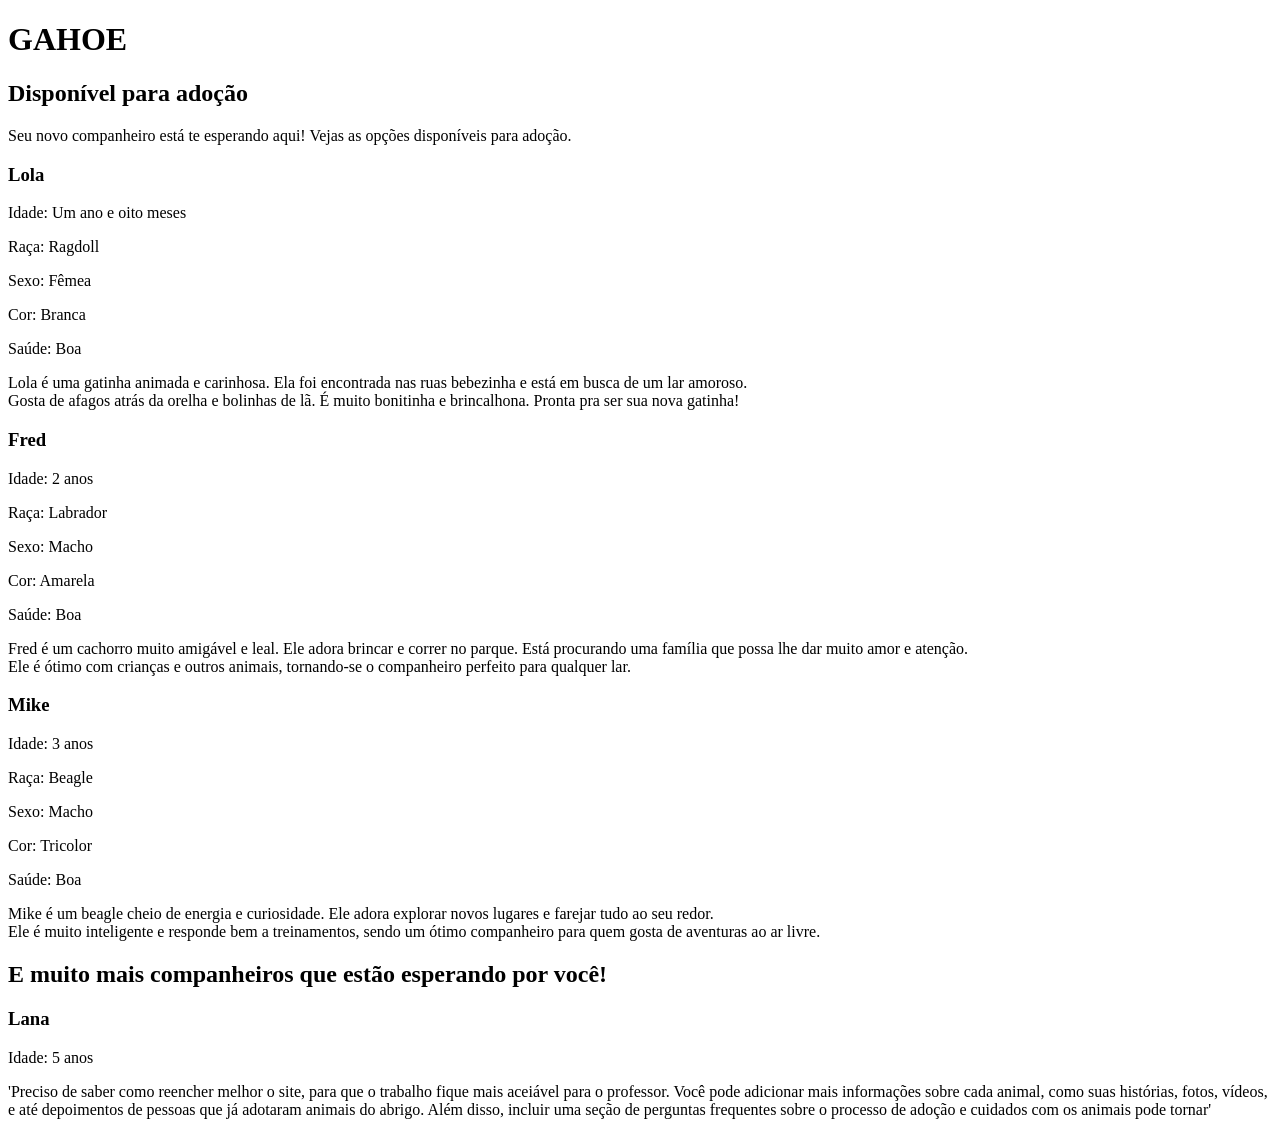
<file: pw/trabalhos/trabalho-semestral/GETAHOLDOFEM.html>
<!DOCTYPE html>
<html lang="pt-br">
<head>
    <meta charset="UTF-8">
    <meta name="viewport" content="width=device-width, initial-scale=1.0">
    <title>Document</title>
    <h1>GAHOE</h1>
</head>
<body>
    <h2>Disponível para adoção</h2>
        <p>Seu novo companheiro está te esperando aqui! Vejas as opções disponíveis para adoção.</p>

    <h3>Lola</h3>
        <p>Idade: Um ano e oito meses</p>
        <p>Raça: Ragdoll</p>
        <p>Sexo: Fêmea</p>
        <p>Cor: Branca</p>
        <p>Saúde: Boa</p>
        <p>Lola é uma gatinha animada e carinhosa. Ela foi encontrada nas ruas bebezinha e está em busca de um lar amoroso.<br>
            Gosta de afagos atrás da orelha e bolinhas de lã. É muito bonitinha e brincalhona. Pronta pra ser sua nova gatinha!
    
    <h3>Fred</h3>
        <p>Idade: 2 anos</p>
        <p>Raça: Labrador</p>
        <p>Sexo: Macho</p>
        <p>Cor: Amarela</p>
        <p>Saúde: Boa</p>
        <p>Fred é um cachorro muito amigável e leal. Ele adora brincar e correr no parque. Está procurando uma família que possa lhe dar muito amor e atenção.<br>
            Ele é ótimo com crianças e outros animais, tornando-se o companheiro perfeito para qualquer lar.</p>
    
    <h3>Mike</h3>
        <p>Idade: 3 anos</p>
        <p>Raça: Beagle</p>
        <p>Sexo: Macho</p>
        <p>Cor: Tricolor</p>
        <p>Saúde: Boa</p>
        <p>Mike é um beagle cheio de energia e curiosidade. Ele adora explorar novos lugares e farejar tudo ao seu redor.<br>
            Ele é muito inteligente e responde bem a treinamentos, sendo um ótimo companheiro para quem gosta de aventuras ao ar livre.</p>
        
        <h2>E muito mais companheiros que estão esperando por você!</h2>
    


    <h3>Lana</h3>
            <p>Idade: 5 anos</p>
            
        'Preciso de saber como reencher melhor o site, para que o trabalho fique mais aceiável para o professor. Você pode adicionar mais informações sobre cada animal, como suas histórias, fotos, vídeos, e até depoimentos de pessoas que já adotaram animais do abrigo. Além disso, incluir uma seção de perguntas frequentes sobre o processo de adoção e cuidados com os animais pode tornar'
</body>
</html>
</file>
